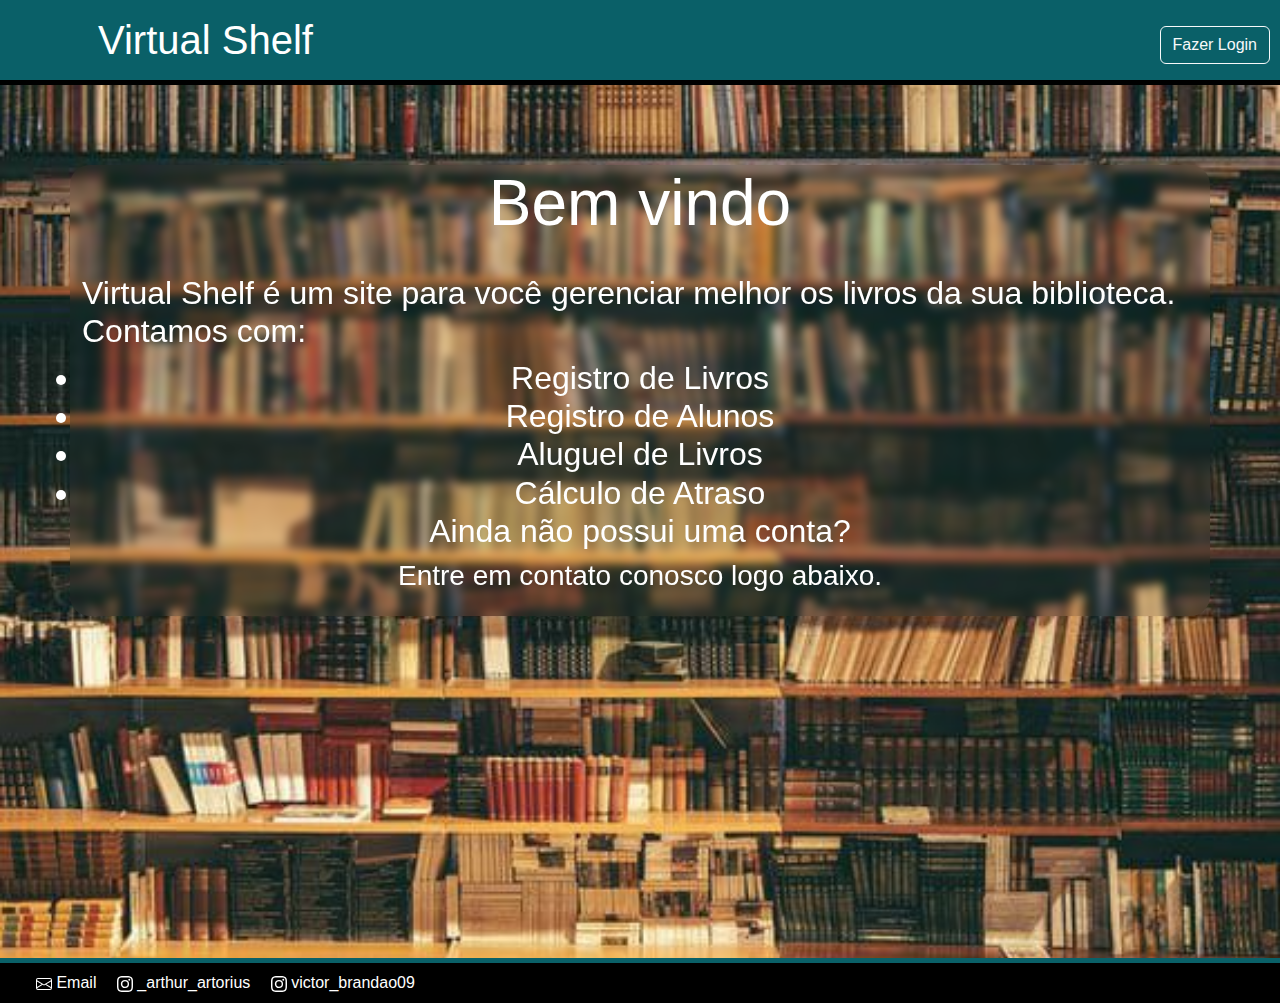
<file: tcc10/templates/pagInicial.html>
<!DOCTYPE html>
<html lang="pt-br">

<head>
    <meta charset="UTF-8">
    <meta http-equiv="X-UA-Compatible" content="IE=edge">
    <meta name="viewport" content="width=device-width, initial-scale=1.0">
    <link rel="stylesheet" href="../static/bootstrap/css/bootstrap.min.css">
    <link rel="stylesheet" href="pag.css">
    <title>Virtual Shelf</title>
    <style>
        body{
            background-image: url(../static/img/fundoImg.jpeg);
            background-repeat: no-repeat;
            background-position: center center;
            background-size: cover;
        }
    </style>
</head>

<body>
    <div class="header">
        <div class="container">
            <h1 class="logo" title="Virtual Shelf">Virtual Shelf</h1>
            <div class="btnBlock">
                <a class="btn btn-outline-light" href="login.php">Fazer Login</a>
            </div>
        </div>
    </div>
    <div class="container bemvindo" style="color: white;">
        <h1 style="margin-top: 5rem; margin-bottom: 2rem; font-size: 4rem;" class="text-center">Bem vindo</h1>
        <h2>Virtual Shelf é um site para você gerenciar melhor os livros da sua biblioteca.
            Contamos com:
        </h2>
        <h2 class="text-center">
            <li>Registro de Livros</li>
            <li>Registro de Alunos</li>
            <li>Aluguel de Livros</li>
            <li>Cálculo de Atraso</li>
            Ainda não possui uma conta?
        </h2>
        <h3 class="text-center">Entre em contato conosco logo abaixo.</h3>
    </div>

    <div id="page-container">
        <footer id="footer">
            <div class="sobre">
                <div class="container baseboard">
                    <a href="https://victorbrandao007@gmail.com"><svg xmlns="http://www.w3.org/2000/svg" width="16" height="16" fill="currentColor" class="bi bi-envelope" viewBox="0 0 16 16">
                        <path d="M0 4a2 2 0 0 1 2-2h12a2 2 0 0 1 2 2v8a2 2 0 0 1-2 2H2a2 2 0 0 1-2-2V4Zm2-1a1 1 0 0 0-1 1v.217l7 4.2 7-4.2V4a1 1 0 0 0-1-1H2Zm13 2.383-4.708 2.825L15 11.105V5.383Zm-.034 6.876-5.64-3.471L8 9.583l-1.326-.795-5.64 3.47A1 1 0 0 0 2 13h12a1 1 0 0 0 .966-.741ZM1 11.105l4.708-2.897L1 5.383v5.722Z"/>
                      </svg> Email</a>
                      
                    <a href="https://www.instagram.com/_arthur_artorius/"><svg xmlns="http://www.w3.org/2000/svg" width="16" height="16" fill="currentColor" class="bi bi-instagram" viewBox="0 0 16 16">
                        <path d="M8 0C5.829 0 5.556.01 4.703.048 3.85.088 3.269.222 2.76.42a3.917 3.917 0 0 0-1.417.923A3.927 3.927 0 0 0 .42 2.76C.222 3.268.087 3.85.048 4.7.01 5.555 0 5.827 0 8.001c0 2.172.01 2.444.048 3.297.04.852.174 1.433.372 1.942.205.526.478.972.923 1.417.444.445.89.719 1.416.923.51.198 1.09.333 1.942.372C5.555 15.99 5.827 16 8 16s2.444-.01 3.298-.048c.851-.04 1.434-.174 1.943-.372a3.916 3.916 0 0 0 1.416-.923c.445-.445.718-.891.923-1.417.197-.509.332-1.09.372-1.942C15.99 10.445 16 10.173 16 8s-.01-2.445-.048-3.299c-.04-.851-.175-1.433-.372-1.941a3.926 3.926 0 0 0-.923-1.417A3.911 3.911 0 0 0 13.24.42c-.51-.198-1.092-.333-1.943-.372C10.443.01 10.172 0 7.998 0h.003zm-.717 1.442h.718c2.136 0 2.389.007 3.232.046.78.035 1.204.166 1.486.275.373.145.64.319.92.599.28.28.453.546.598.92.11.281.24.705.275 1.485.039.843.047 1.096.047 3.231s-.008 2.389-.047 3.232c-.035.78-.166 1.203-.275 1.485a2.47 2.47 0 0 1-.599.919c-.28.28-.546.453-.92.598-.28.11-.704.24-1.485.276-.843.038-1.096.047-3.232.047s-2.39-.009-3.233-.047c-.78-.036-1.203-.166-1.485-.276a2.478 2.478 0 0 1-.92-.598 2.48 2.48 0 0 1-.6-.92c-.109-.281-.24-.705-.275-1.485-.038-.843-.046-1.096-.046-3.233 0-2.136.008-2.388.046-3.231.036-.78.166-1.204.276-1.486.145-.373.319-.64.599-.92.28-.28.546-.453.92-.598.282-.11.705-.24 1.485-.276.738-.034 1.024-.044 2.515-.045v.002zm4.988 1.328a.96.96 0 1 0 0 1.92.96.96 0 0 0 0-1.92zm-4.27 1.122a4.109 4.109 0 1 0 0 8.217 4.109 4.109 0 0 0 0-8.217zm0 1.441a2.667 2.667 0 1 1 0 5.334 2.667 2.667 0 0 1 0-5.334z"/>
                    </svg> _arthur_artorius</a>

                    <a href="https://www.instagram.com/victor_brandao09/"><svg xmlns="http://www.w3.org/2000/svg" width="16" height="16" fill="currentColor" class="bi bi-instagram" viewBox="0 0 16 16">
                        <path d="M8 0C5.829 0 5.556.01 4.703.048 3.85.088 3.269.222 2.76.42a3.917 3.917 0 0 0-1.417.923A3.927 3.927 0 0 0 .42 2.76C.222 3.268.087 3.85.048 4.7.01 5.555 0 5.827 0 8.001c0 2.172.01 2.444.048 3.297.04.852.174 1.433.372 1.942.205.526.478.972.923 1.417.444.445.89.719 1.416.923.51.198 1.09.333 1.942.372C5.555 15.99 5.827 16 8 16s2.444-.01 3.298-.048c.851-.04 1.434-.174 1.943-.372a3.916 3.916 0 0 0 1.416-.923c.445-.445.718-.891.923-1.417.197-.509.332-1.09.372-1.942C15.99 10.445 16 10.173 16 8s-.01-2.445-.048-3.299c-.04-.851-.175-1.433-.372-1.941a3.926 3.926 0 0 0-.923-1.417A3.911 3.911 0 0 0 13.24.42c-.51-.198-1.092-.333-1.943-.372C10.443.01 10.172 0 7.998 0h.003zm-.717 1.442h.718c2.136 0 2.389.007 3.232.046.78.035 1.204.166 1.486.275.373.145.64.319.92.599.28.28.453.546.598.92.11.281.24.705.275 1.485.039.843.047 1.096.047 3.231s-.008 2.389-.047 3.232c-.035.78-.166 1.203-.275 1.485a2.47 2.47 0 0 1-.599.919c-.28.28-.546.453-.92.598-.28.11-.704.24-1.485.276-.843.038-1.096.047-3.232.047s-2.39-.009-3.233-.047c-.78-.036-1.203-.166-1.485-.276a2.478 2.478 0 0 1-.92-.598 2.48 2.48 0 0 1-.6-.92c-.109-.281-.24-.705-.275-1.485-.038-.843-.046-1.096-.046-3.233 0-2.136.008-2.388.046-3.231.036-.78.166-1.204.276-1.486.145-.373.319-.64.599-.92.28-.28.546-.453.92-.598.282-.11.705-.24 1.485-.276.738-.034 1.024-.044 2.515-.045v.002zm4.988 1.328a.96.96 0 1 0 0 1.92.96.96 0 0 0 0-1.92zm-4.27 1.122a4.109 4.109 0 1 0 0 8.217 4.109 4.109 0 0 0 0-8.217zm0 1.441a2.667 2.667 0 1 1 0 5.334 2.667 2.667 0 0 1 0-5.334z"/>
                      </svg> victor_brandao09</a> 
                </div>
            </div>
        </footer>
    </div><!--rodapé-->
</body>
</html>
</file>
<file: tcc10/templates/pag.css>
.header {
    background-color: rgb(10, 96, 104);
    color: #ffffff;
    position: relative;
    padding-top: 1rem;
    padding-bottom: 1rem;
    margin-bottom: 2rem;
    border-bottom: 5px solid black;
}

body {
    background-color: rgb(14, 152, 165);
    width: 100%;
    height: 100%vh;
    position: relative;
    z-index: 11;
    margin: 0px;
    font-family: 'Lato', sans-serif;
    background-image: url(../static/img/fundoImg.jpeg);
    background-repeat: no-repeat;
    background-position: center center;
    background-size: cover;
}

.logo {
    color: #ffffff;
    margin-left: 1rem;
    display: inline-block;
    margin-bottom: 0px;
}

.btnBlock {
    display: inline-block;
    position: absolute;
    right: 0;
    margin-top: 10px;
    margin-right: 10px;
}

.sobre {
    background-color: black;
    min-width: 100%;
    position: absolute;
    display: inline-block;
    padding-top: 0.5rem;
    padding-bottom: 0.5rem;
}
.sobre a {
    text-decoration: none;
    color: #ffffff;
    margin-left: 1rem;
}

.baseboard{
    margin-left: 0.5rem;
    display: inline-block;
    color: #ffffff;
}

.sobre .logout{
    position: absolute;
    right: 0;
    margin-right: 1.5rem;
    color: #ffffff;
}

#footer {
    position: absolute;
    bottom: 0;
    width: 100%;
    border-top: 5px solid  rgb(10, 96, 104);
    /* altura do rodapé */
}
#page-container {
    position: relative;
    margin-top: 2rem;
    min-height: 35vh;  
}

.sobre a:hover{
    color: rgb(98, 179, 255);
}
.sobre .logout:hover{
    color: #dc3545;
}
.tabela-fundo{
    background-color: rgb(211, 236, 255);
    border-radius: 5px;
    padding: 1rem;
    margin-top: 2rem;
    box-shadow: 5px 5px 15px rgba(0,0,0, 0.4);
}
.table{
    border-color: rgb(97, 97, 97);
    
}
.tabela-fundo a{
    text-decoration: none;
    text-align: end;
}
.tabela-fundo a:hover{
    text-decoration: underline;
}
.homebtn{
    display:inline-block;
    cursor: pointer;
}
.bemvindo{
    border-radius: 20px;
    backdrop-filter: blur(5px);
    padding-bottom: 1rem;
}
</file>
